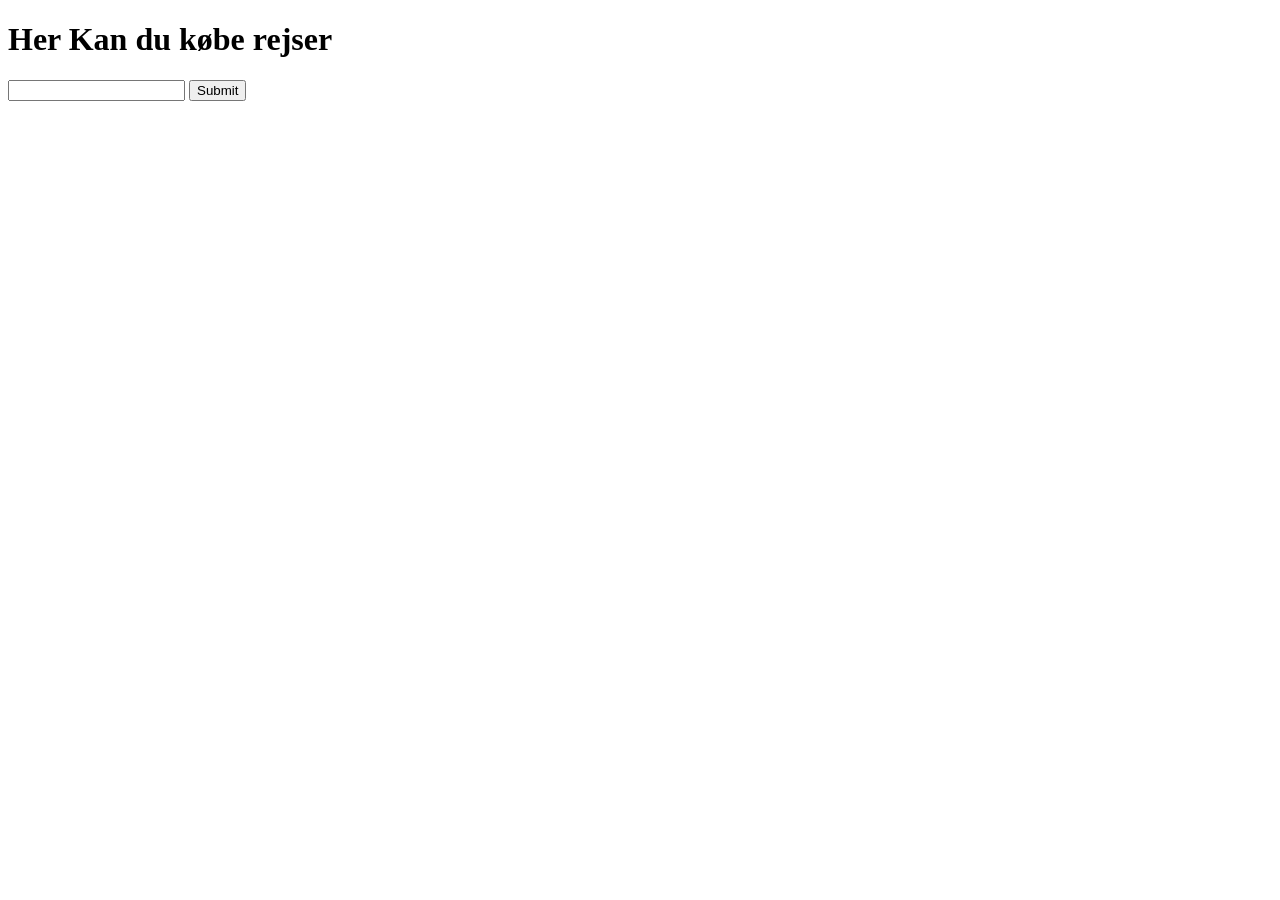
<file: alleRejserSide.html>
<!DOCTYPE html>
<html lang="en">
<head>
    <meta charset="UTF-8">
    <meta name="viewport" content="width=device-width, initial-scale=1.0">
    <title>Document</title>
</head>
<body>
<h1>Her Kan du købe rejser</h1>
<article>
    <form action="">  <input type="text" name="" id=""> <input type="submit"></form>
</article>

    
</body>
</html>
</file>
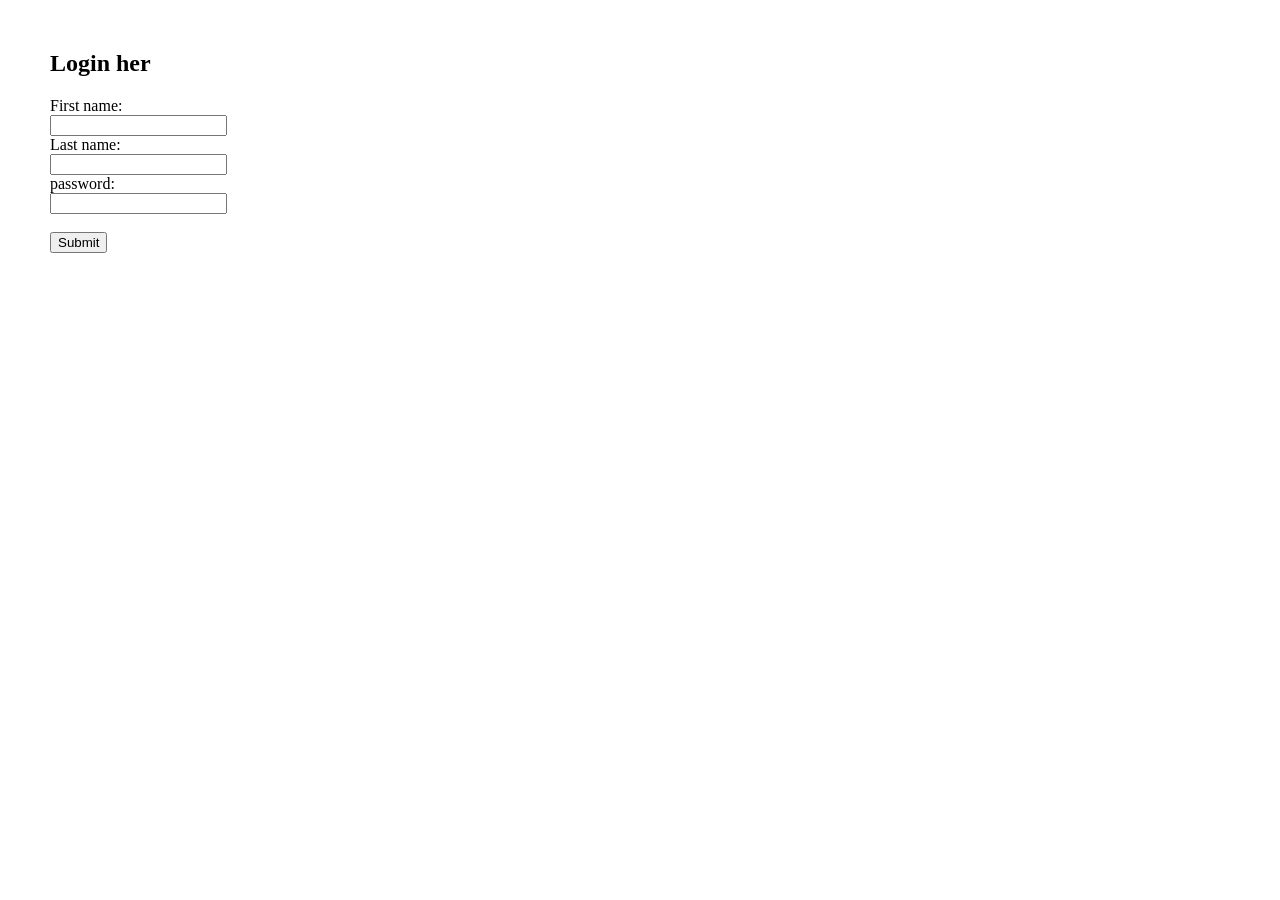
<file: Login.html>
<!DOCTYPE html>
<html lang="en">
<head>
    <meta charset="UTF-8">
    <meta name="viewport" content="width=device-width, initial-scale=1.0">
    <title>Document</title>
</head>
<body style="margin:50px;">
    <h2> Login her </h2>
    <form action="http://172.20.10.2:4000/index.html" method="POST">
  <label for="fname">First name:</label><br>
  <input type="text" id="fname" name="fname"><br>
  <label for="lname">Last name:</label><br>
  <input type="text" id="lname" name="lname"><br>
  <label for="password">password:</label><br>
  <input type="text" id="password" name="password"><br><br>
  
  <input type="submit" value="Submit">
</form> 
</body>
</html>
</file>
